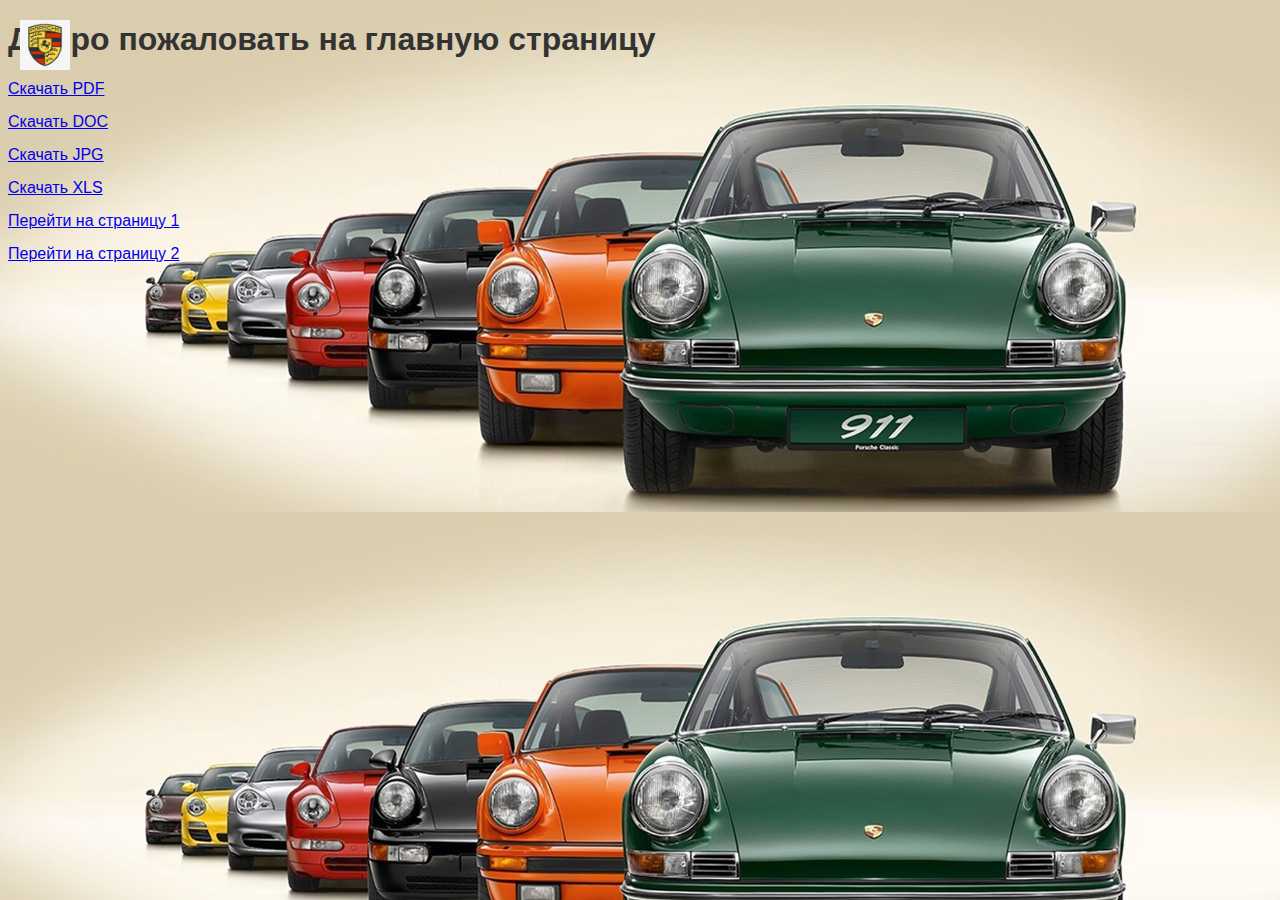
<file: index.htm>
<!DOCTYPE html>
<html lang="ru">
<head>
    <meta charset="UTF-8">
    <meta name="viewport" content="width=device-width, initial-scale=1.0">
    <title>Главная страница</title>
    <link rel="stylesheet" href="style.css"> <style>
        body {
            font-family: Arial, sans-serif;
            background-image: url('images/background.jpg');
            background-size: cover;
            animation: fadeIn 2s ease-in;
        }
        @keyframes fadeIn {
            from { opacity: 0; }
            to { opacity: 1; }
        }
        .logo {
            width: 50px;
            position: absolute;
            top: 20px;
            left: 20px;
        }
        .link {
            margin: 15px 0;
            display: block;
        }
    </style>
</head>
<body>
    <a href="index.html">
        <img src="images/logo.png" alt="Логотип" class="logo">
    </a>
    <a> </a>
    <a> </a>
    <a> </a>
    <h1>Добро пожаловать на главную страницу</h1>
    <a href="documents/example.pdf" class="link">Скачать PDF</a>
    <a href="documents/example.docx" class="link">Скачать DOC</a>
    <a href="documents/example.jpg" class="link">Скачать JPG</a>
    <a href="documents/example.xls" class="link">Скачать XLS</a>
    <a href="page1.htm" class="link">Перейти на страницу 1</a>
    <a href="page2.htm" class="link">Перейти на страницу 2</a>
</body>
</html>
</file>
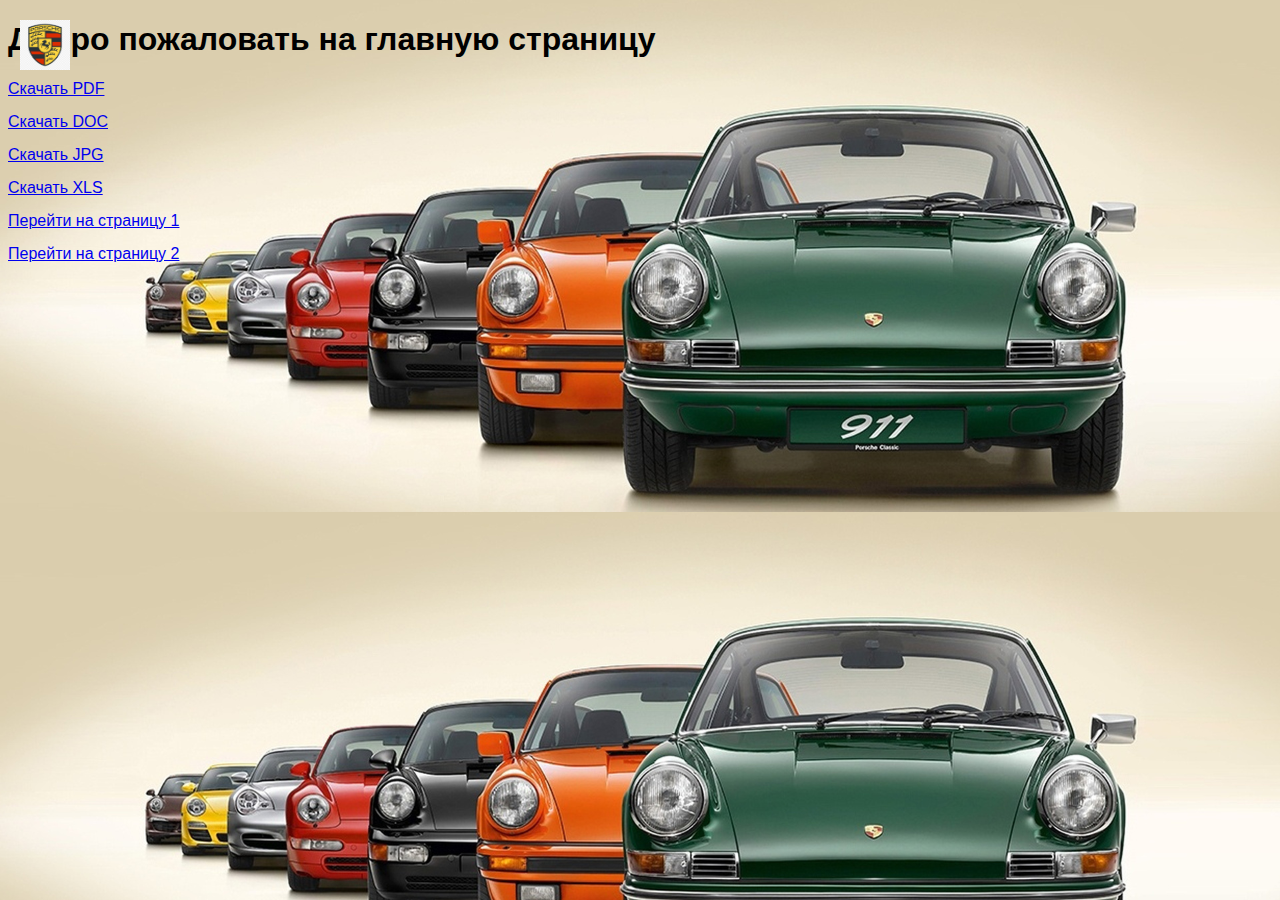
<file: сайт/index.htm>
<!DOCTYPE html>
<html lang="ru">
<head>
    <meta charset="UTF-8">
    <meta name="viewport" content="width=device-width, initial-scale=1.0">
    <title>Главная страница</title>
    <style>
        body {
            font-family: Arial, sans-serif;
            background-image: url('images/background.jpg');
            background-size: cover;
            animation: fadeIn 2s ease-in;
        }
        @keyframes fadeIn {
            from { opacity: 0; }
            to { opacity: 1; }
        }
        .logo {
            width: 50px;
            position: absolute;
            top: 20px;
            left: 20px;
        }
        .link {
            margin: 15px 0;
            display: block;
        }
    </style>
</head>
<body>
    <a href="index.html">
        <img src="images/logo.png" alt="Логотип" class="logo">
    </a>
    <a> </a>
    <a> </a>
    <a> </a>
    <h1>Добро пожаловать на главную страницу</h1>
    <a href="documents/example.pdf" class="link">Скачать PDF</a>
    <a href="documents/example.docx" class="link">Скачать DOC</a>
    <a href="documents/example.jpg" class="link">Скачать JPG</a>
    <a href="documents/example.xls" class="link">Скачать XLS</a>
    <a href="page1.html">Перейти на страницу 1</a>
    <a href="page2.html" class="link">Перейти на страницу 2</a>
</body>
</html>
</file>
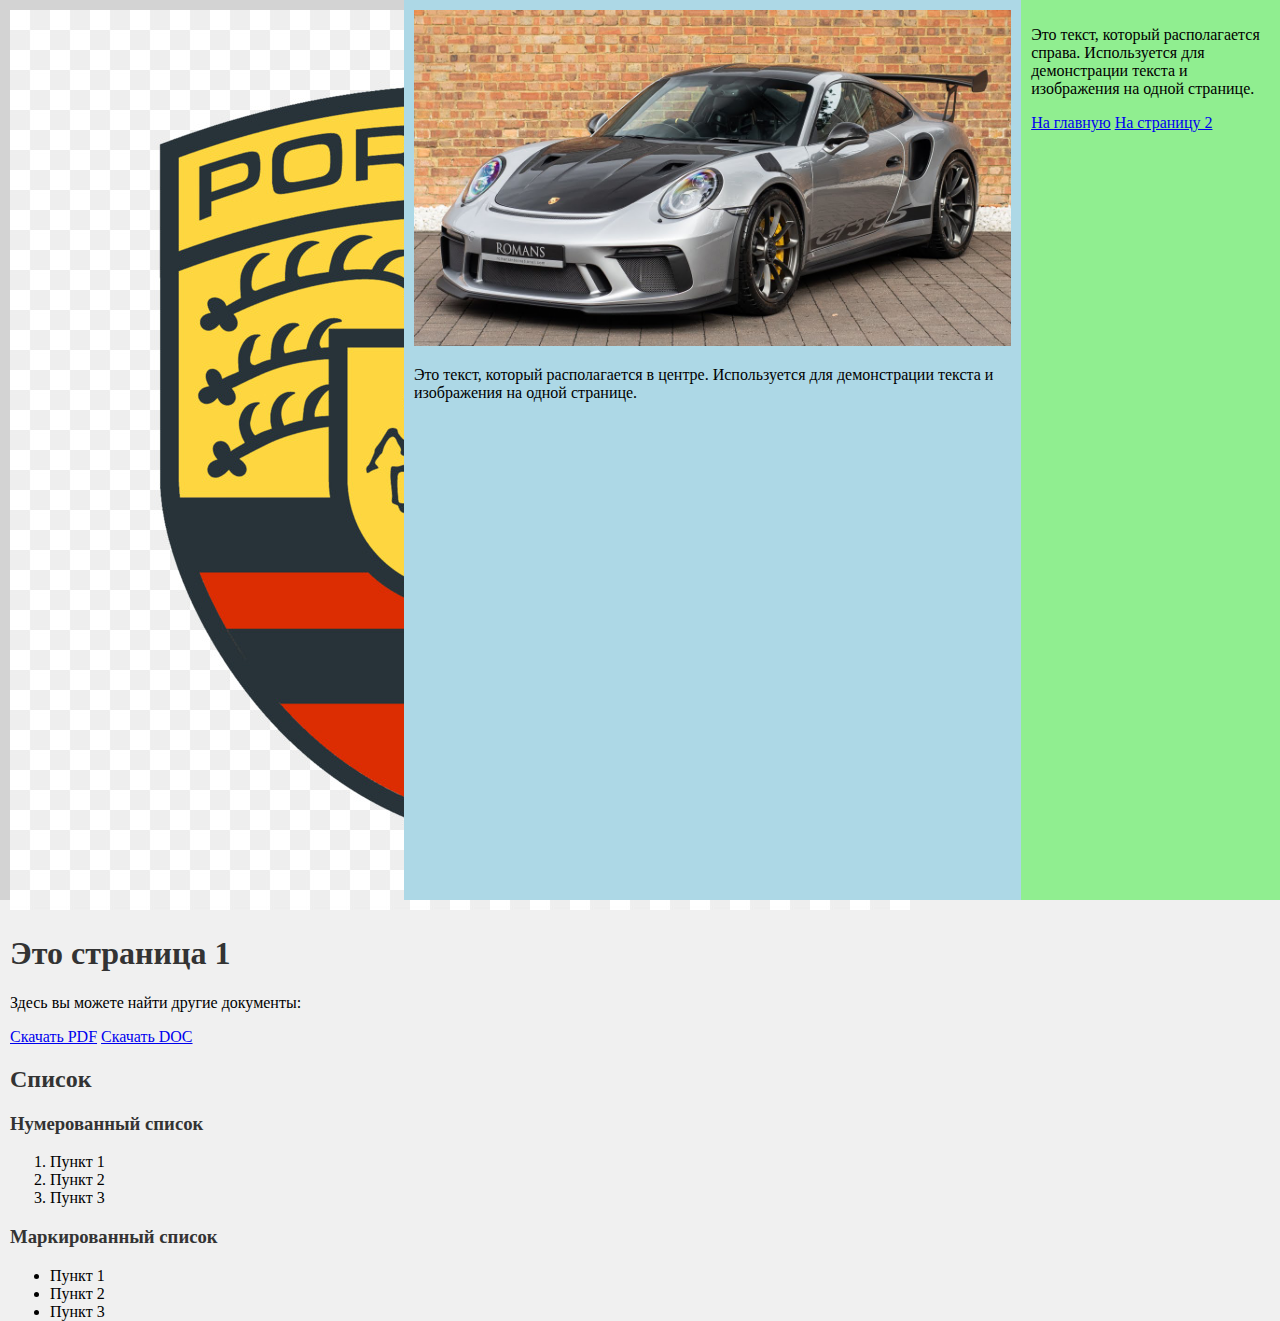
<file: page1.htm>
<!DOCTYPE html>
<html lang="ru">
<head>
    <meta charset="UTF-8">
    <meta name="viewport" content="width=device-width, initial-scale=1.0">
    <title>Страница 1</title>
    <link rel="stylesheet" href="style.css">
    <style>
        body {
            margin: 0; 
        }

        #main {
            width: 100%;
            height: 100vh;
            display: flex;
        }

        #left {
            width: 30%;
            background-color: lightgray;
            padding: 10px;
        }

        #center {
            width: 50%;
            background-color: lightblue;
            padding: 10px;
        }

        #right {
            width: 20%;
            background-color: lightgreen;
            padding: 10px;
        }
    </style>
</head>
<body>
    <div id="main">
        <div id="left">
            <a href="index.html">
                <img src="images/logo.png" alt="Логотип" class="logo">
            </a>
            <h1>Это страница 1</h1>
            <p>Здесь вы можете найти другие документы:</p>
            <a href="documents/example.pdf">Скачать PDF</a>
            <a href="documents/example.docx">Скачать DOC</a>
            <h2>Список</h2>
            <h3>Нумерованный список</h3>
            <ol>
                <li>Пункт 1</li>
                <li>Пункт 2</li>
                <li>Пункт 3</li>
            </ol>
            <h3>Маркированный список</h3>
            <ul>
                <li>Пункт 1</li>
                <li>Пункт 2</li>
                <li>Пункт 3</li>
            </ul>
        </div>
        <div id="center">
            <img src="images/example.jpg" alt="Пример изображения" style="width: 100%; height: auto;">
            <p>Это текст, который располагается в центре. Используется для демонстрации текста и изображения на одной странице.</p>
        </div>
        <div id="right">
            <p>Это текст, который располагается справа. Используется для демонстрации текста и изображения на одной странице.</p>
            <a href="index.htm">На главную</a>
            <a href="page2.htm">На страницу 2</a>
        </div>
    </div>
</body>
</html>
</file>
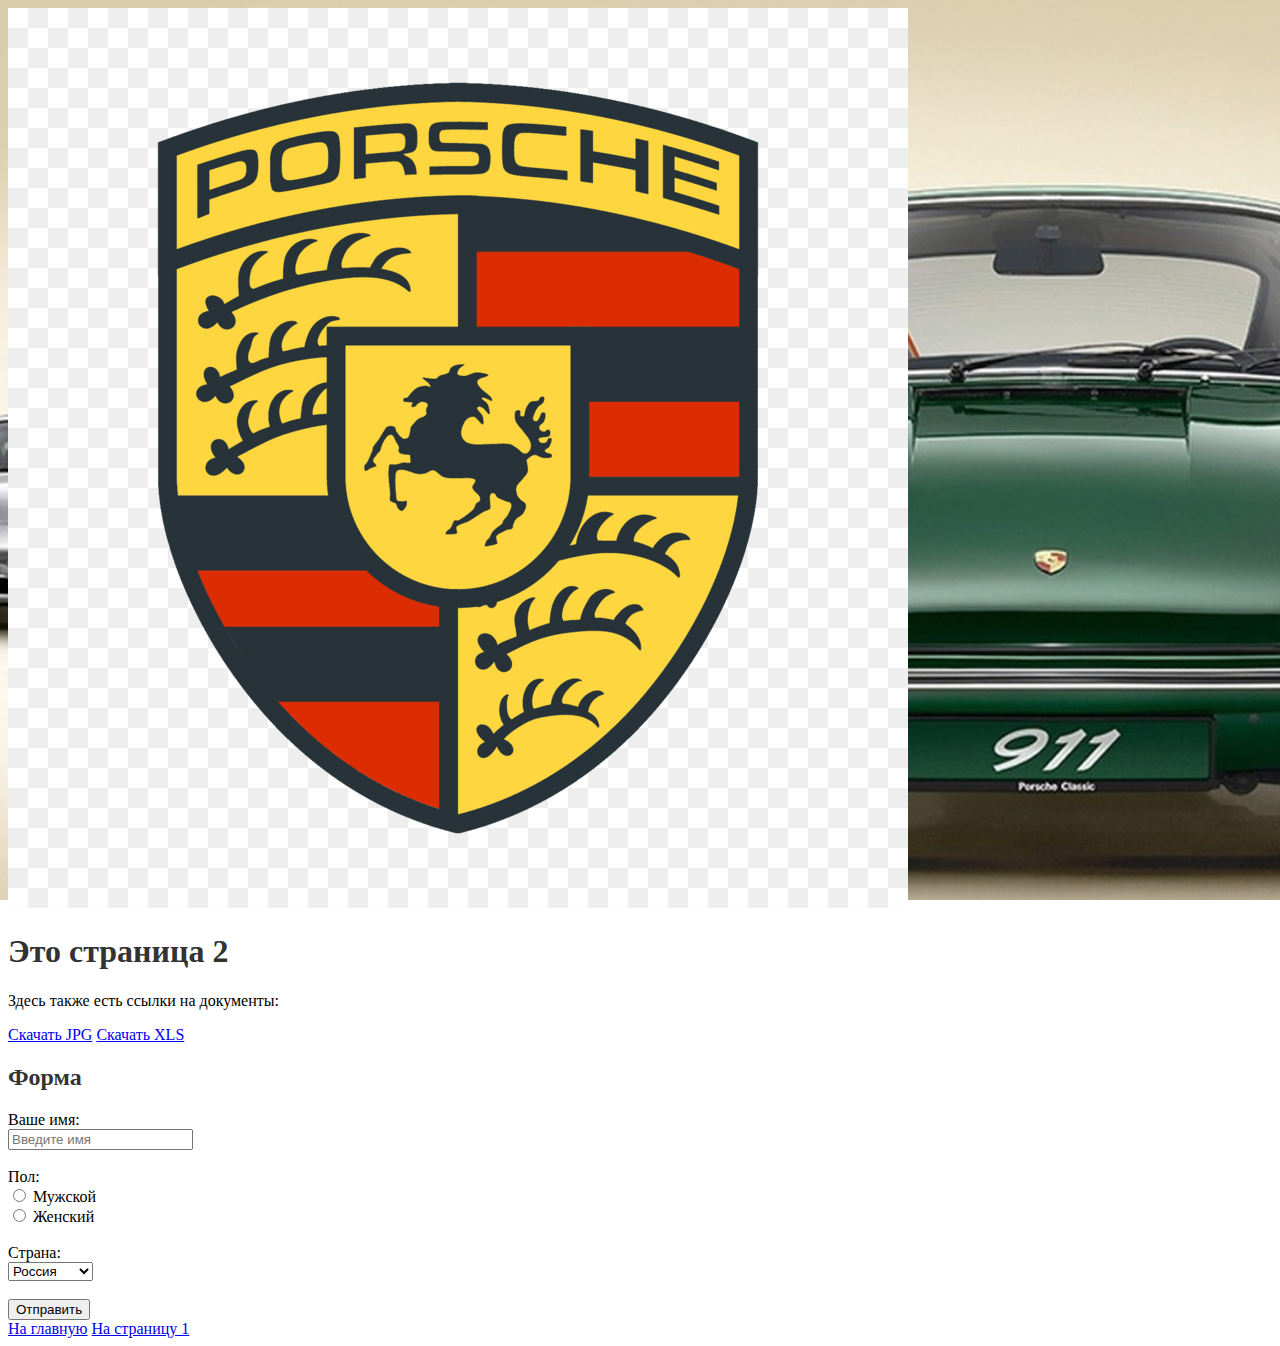
<file: page2.htm>
<!DOCTYPE html>
<html lang="ru">
<head>
    <meta charset="UTF-8">
    <meta name="viewport" content="width=device-width, initial-scale=1.0">
    <title>Страница 2</title>
    <link rel="stylesheet" href="style.css">
    <style>
        body {
            background: url('images/background.jpg') no-repeat center center fixed;
            background-size: cover;
        }
    </style>
</head>
<body>
    <a href="index.html">
        <img src="images/logo.png" alt="Логотип" class="logo">
    </a>
    <h1>Это страница 2</h1>
    <p>Здесь также есть ссылки на документы:</p>
    <a href="documents/example.jpg">Скачать JPG</a>
    <a href="documents/example.xls">Скачать XLS</a>
    
    <h2>Форма</h2>
    <form>
        <label for="name">Ваше имя:</label><br>
        <input type="text" id="name" name="name" placeholder="Введите имя"><br><br>

        <label for="gender">Пол:</label><br>
        <input type="radio" id="male" name="gender" value="male">
        <label for="male">Мужской</label><br>
        <input type="radio" id="female" name="gender" value="female">
        <label for="female">Женский</label><br><br>

        <label for="country">Страна:</label><br>
        <select id="country" name="country">
            <option value="russia">Россия</option>
            <option value="ukraine">Беларусь</option>
            <option value="usa">Казахстан</option>
        </select><br><br>

        <input type="submit" value="Отправить">
    </form>

    <a href="index.htm">На главную</a>
    <a href="page1.htm">На страницу 1</a>
</body>
</html>
</file>
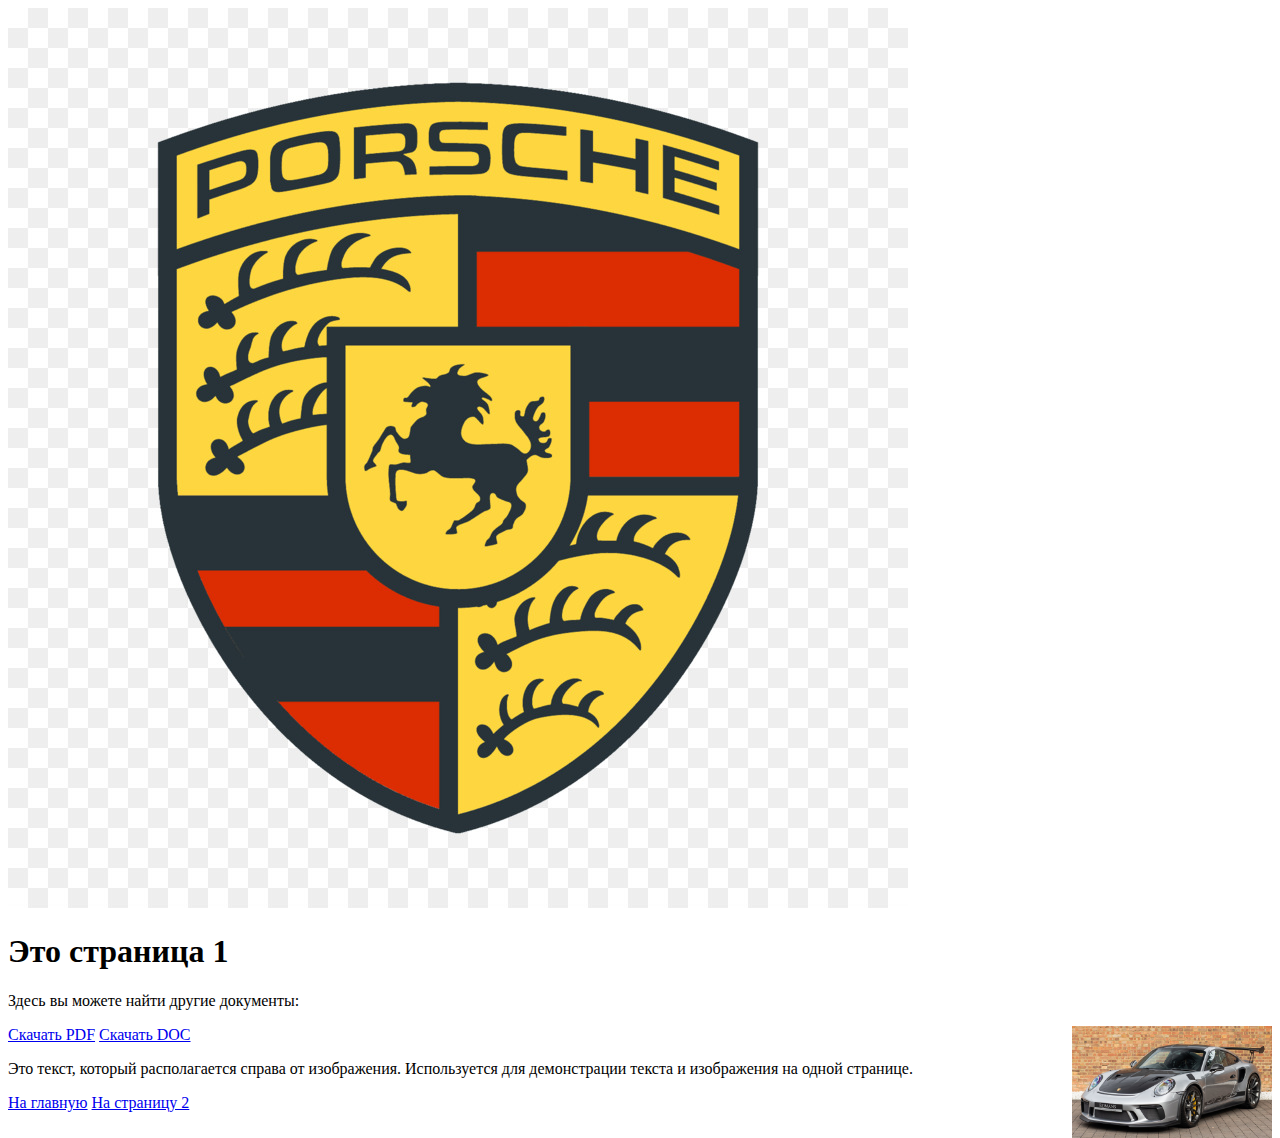
<file: сайт/page1.htm>
<!DOCTYPE html>
<html lang="ru">
<head>
    <meta charset="UTF-8">
    <meta name="viewport" content="width=device-width, initial-scale=1.0">
    <title>Страница 1</title>
    <style>
        /* Поместите сюда свой CSS, аналогично главной странице */
    </style>
</head>
<body>
    <a href="index.html">
        <img src="images/logo.png" alt="Логотип" class="logo">
    </a>
    <h1>Это страница 1</h1>
    <p>Здесь вы можете найти другие документы:</p>
    <a href="documents/example.pdf">Скачать PDF</a>
    <a href="documents/example.docx">Скачать DOC</a>
    
    <img src="images/example.jpg" alt="Пример изображения" style="float: right; width: 200px;">
    <div style="overflow: auto;">
        <p>Это текст, который располагается справа от изображения. Используется для демонстрации текста и изображения на одной странице.</p>
    </div>
    <a href="index.html">На главную</a>
    <a href="page2.html">На страницу 2</a>
</body>
</html>
</file>
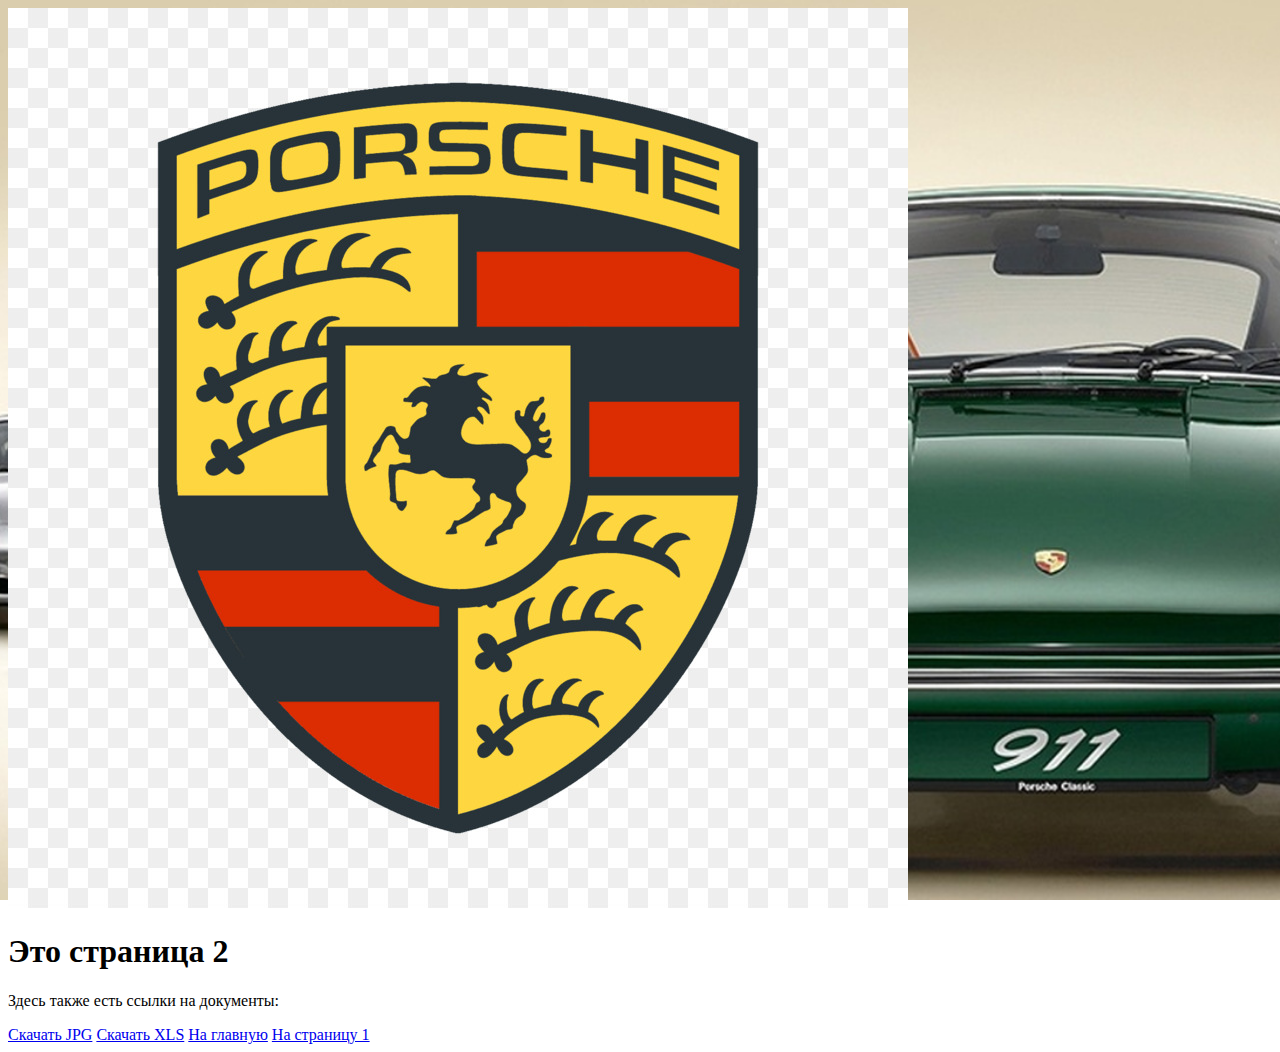
<file: сайт/page2.htm>
<!DOCTYPE html>
<html lang="ru">
<head>
    <meta charset="UTF-8">
    <meta name="viewport" content="width=device-width, initial-scale=1.0">
    <title>Страница 2</title>
    <style>
        body {
            background: url('images/background.jpg') no-repeat center center fixed;
            background-size: cover;
        }
    </style>
</head>
<body>
    <a href="index.html">
        <img src="images/logo.png" alt="Логотип" class="logo">
    </a>
    <h1>Это страница 2</h1>
    <p>Здесь также есть ссылки на документы:</p>
    <a href="documents/example.jpg">Скачать JPG</a>
    <a href="documents/example.xls">Скачать XLS</a>
    <a href="index.html">На главную</a>
    <a href="page1.html">На страницу 1</a>
</body>
</html>
</file>
<file: style.css>
body {
    background-color: #f0f0f0; /* Серый фон */
}

h1, h2, h3, h4, h5, h6 {
    color: #333; /* Темно-серый цвет заголовков */
}
</file>
